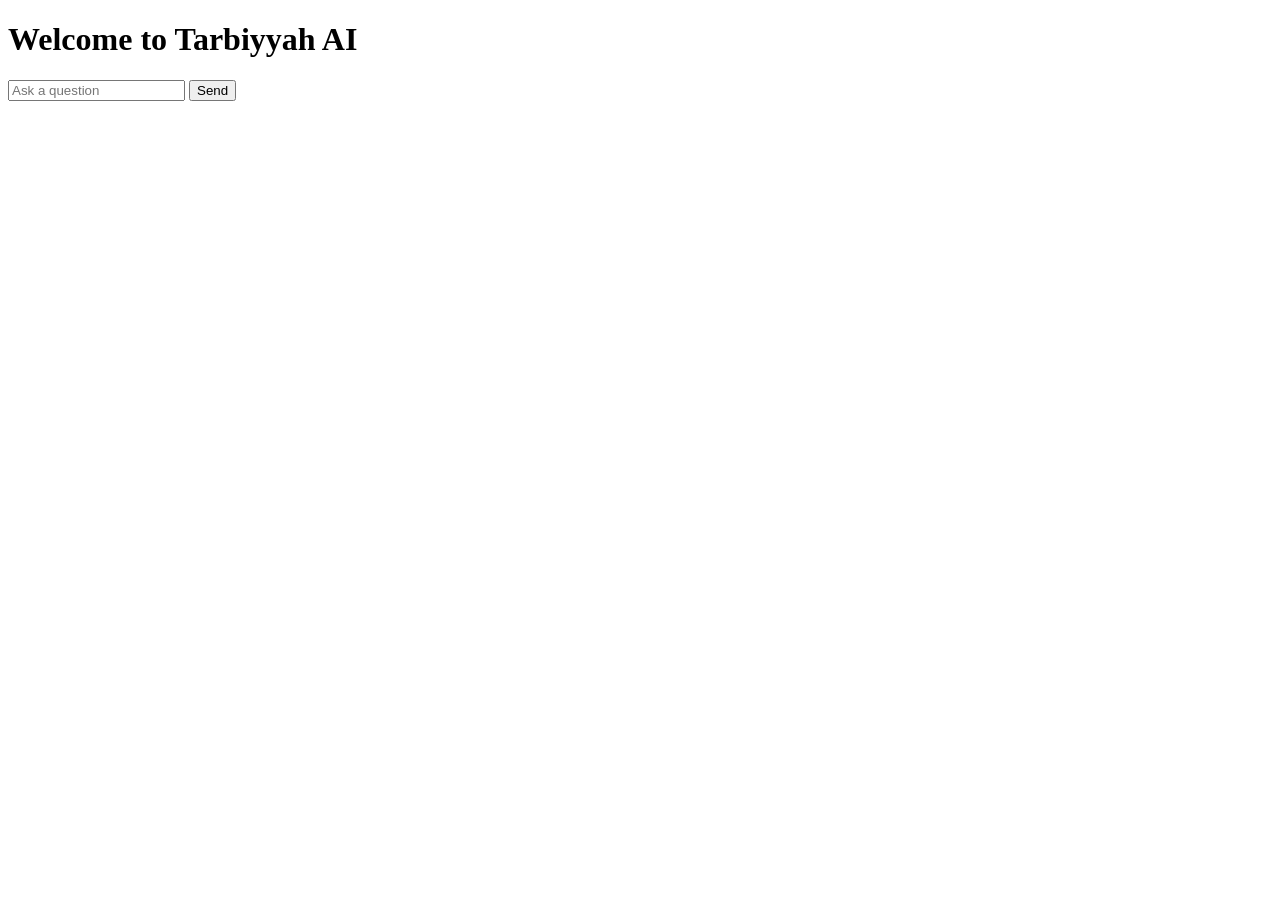
<file: tarbiyyah_ai/core/templates/index.html>
<!DOCTYPE html>
<html lang="en">
<head>
    <meta charset="UTF-8">
    <title>Tarbiyyah AI</title>
</head>
<body>
    <h1>Welcome to Tarbiyyah AI</h1>
    <form id="chat-form" method="post">
        <input type="text" name="message" id="message" placeholder="Ask a question" required/>
        <button type="submit">Send</button>
    </form>
    <pre id="response"></pre>
    <script>
        document.getElementById('chat-form').addEventListener('submit', async (e) => {
            e.preventDefault();
            const message = document.getElementById('message').value;
            const response = await fetch('chat/', {
                method: 'POST',
                headers: { 'Content-Type': 'application/x-www-form-urlencoded' },
                body: new URLSearchParams({ message })
            });
            const data = await response.json();
            document.getElementById('response').textContent = data.reply || data.error;
        });
    </script>
</body>
</html>
</file>
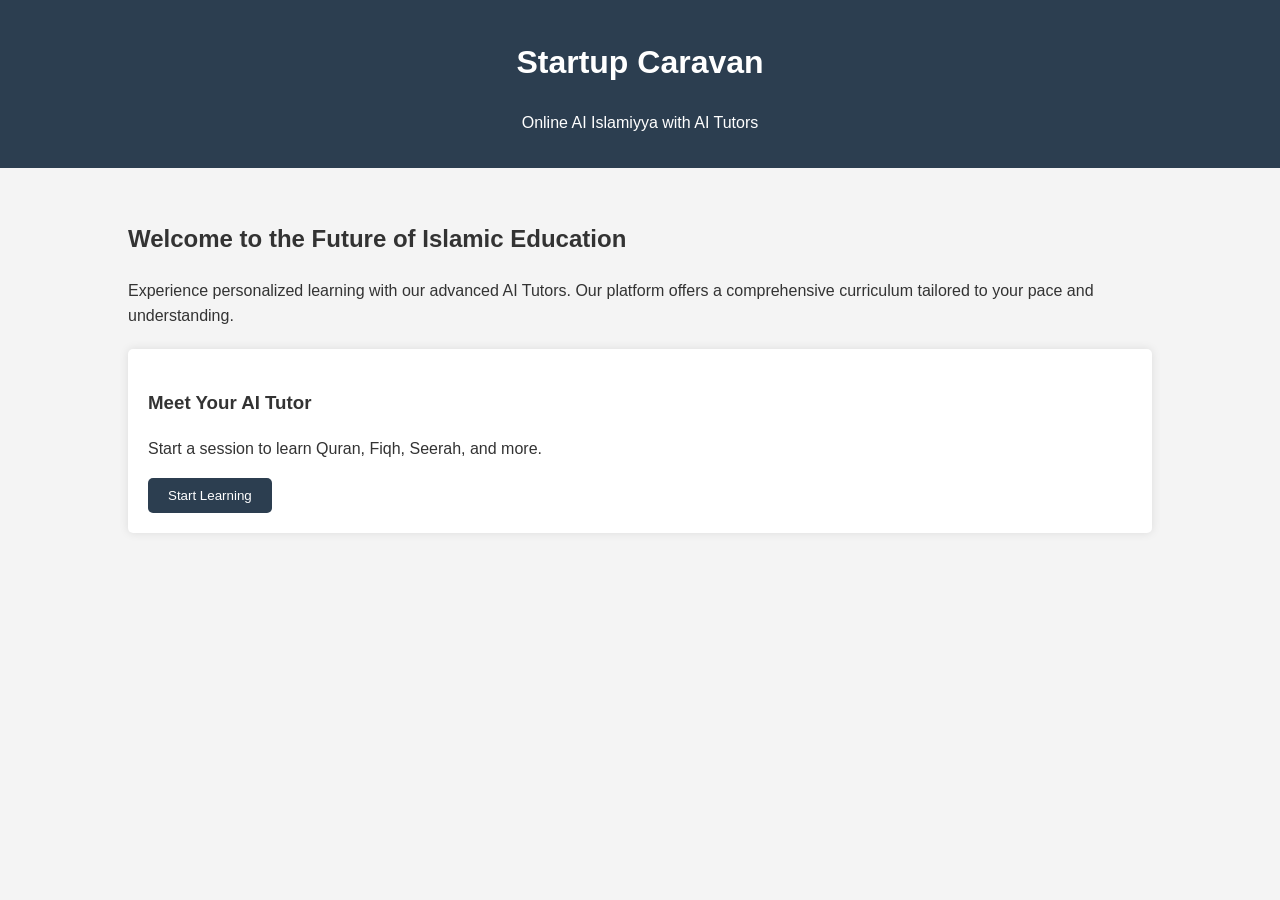
<file: bayan.html>
<!DOCTYPE html>
<html lang="en">
<head>
    <meta charset="UTF-8">
    <meta name="viewport" content="width=device-width, initial-scale=1.0">
    <title>Startup Caravan - AI Islamiyya</title>
    <style>
        body {
            font-family: Arial, sans-serif;
            line-height: 1.6;
            margin: 0;
            padding: 0;
            background-color: #f4f4f4;
            color: #333;
        }
        header {
            background-color: #2c3e50;
            color: #fff;
            padding: 1rem 0;
            text-align: center;
        }
        .container {
            width: 80%;
            margin: auto;
            overflow: hidden;
            padding: 2rem;
        }
        .tutor-section {
            background: #fff;
            padding: 20px;
            margin-top: 20px;
            border-radius: 5px;
            box-shadow: 0 0 10px rgba(0,0,0,0.1);
        }
        button {
            display: inline-block;
            background: #2c3e50;
            color: #fff;
            padding: 10px 20px;
            border: none;
            border-radius: 5px;
            cursor: pointer;
        }
        button:hover {
            background: #34495e;
        }
    </style>
</head>
<body>
    <header>
        <h1>Startup Caravan</h1>
        <p>Online AI Islamiyya with AI Tutors</p>
    </header>

    <div class="container">
        <section class="description">
            <h2>Welcome to the Future of Islamic Education</h2>
            <p>Experience personalized learning with our advanced AI Tutors. Our platform offers a comprehensive curriculum tailored to your pace and understanding.</p>
        </section>

        <section class="tutor-section">
            <h3>Meet Your AI Tutor</h3>
            <p>Start a session to learn Quran, Fiqh, Seerah, and more.</p>
            <button onclick="alert('AI Tutor feature coming soon!')">Start Learning</button>
        </section>
    </div>

</body>
</html>
</file>
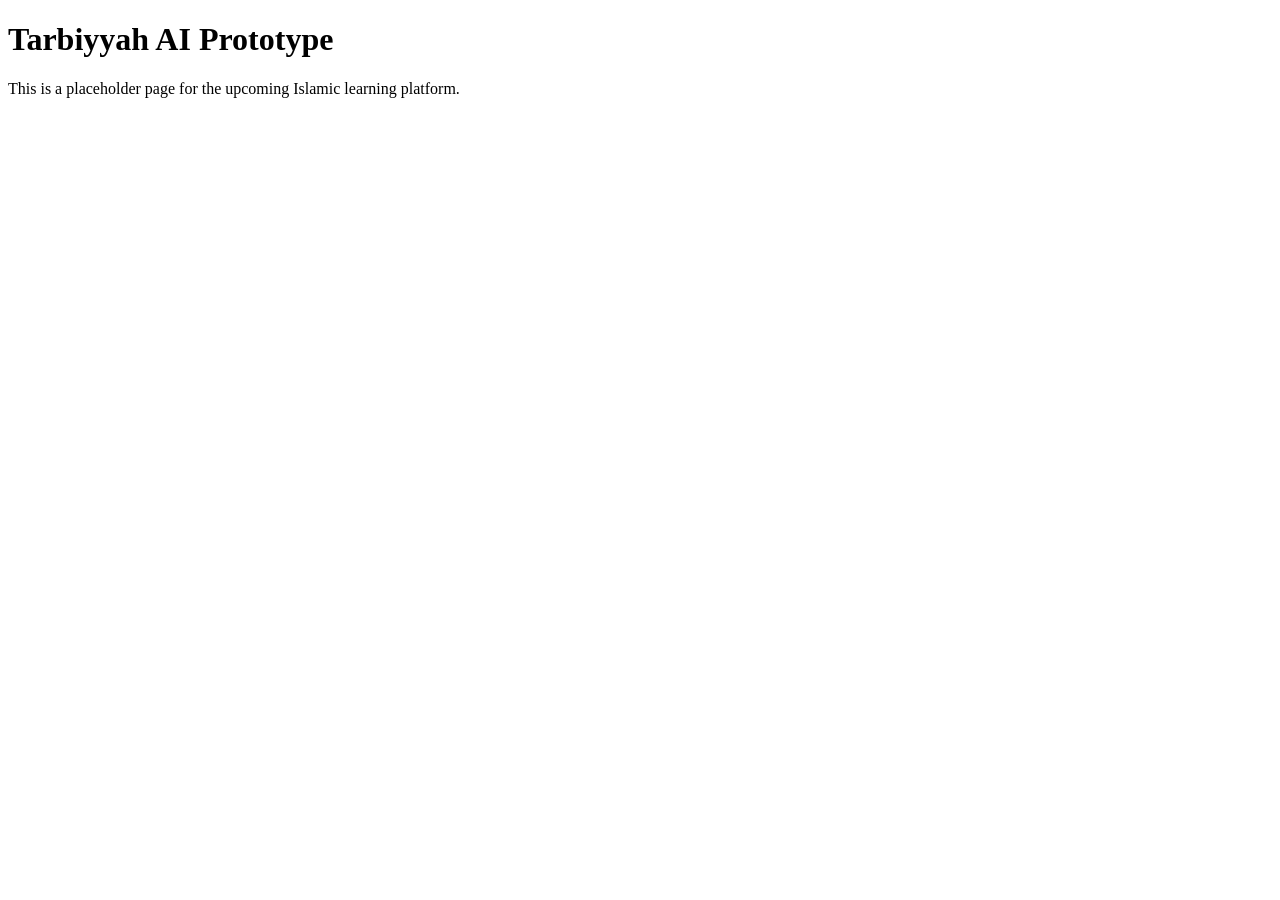
<file: tarbiyyah_ai_project/bayan.html>
<!DOCTYPE html>
<html>
<head>
    <title>Tarbiyyah AI Prototype</title>
</head>
<body>
    <h1>Tarbiyyah AI Prototype</h1>
    <p>This is a placeholder page for the upcoming Islamic learning platform.</p>
</body>
</html>
</file>
